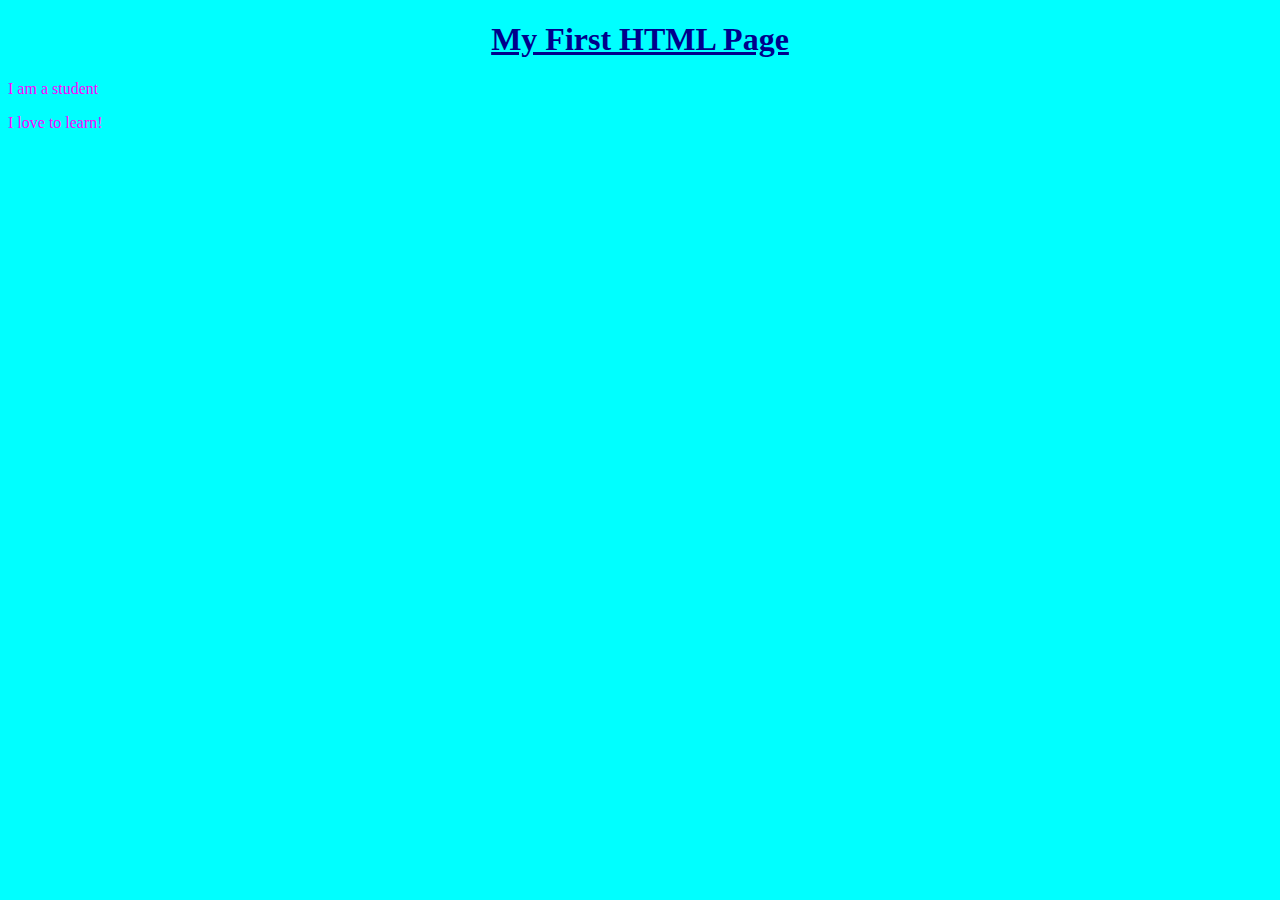
<file: block02/index.html>
<!DOCTYPE html>
<html lang="en">
<head>
    <meta charset="UTF-8">
    <meta name="viewport" content="width=device-width, initial-scale=1.0">
    <title>Document</title>
    <link rel="stylesheet" href="index.css">
</head>
<body>
    <h1>My First HTML Page</h1>
    <p>I am a student</p>
    <p>I love to learn!</p>
</body>
</html>
</file>
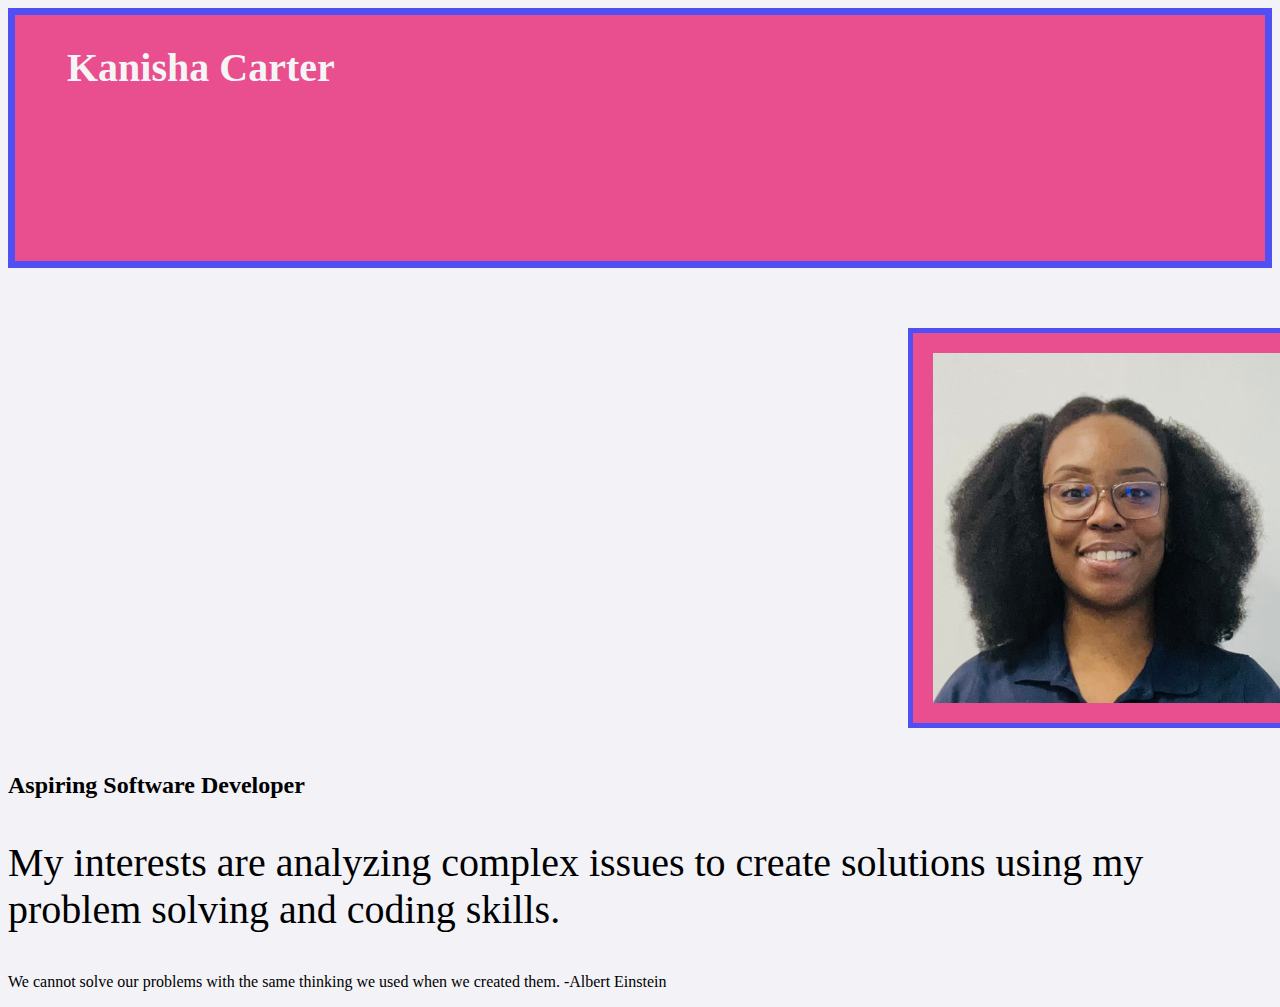
<file: block9/index.html>
<!DOCTYPE html>
<html lang="en">

<head>
    <meta charset="UTF-8">
    <meta name="viewport" content="width=device-width, initial-scale=1.0">
    <title>My Personal Website</title>
    <link rel="stylesheet" href="style.css">
</head>

<body>
    <!--Navigation bar for name, home, about, and portfolio pages-->
    <nav>
        <div style="display: inline-flex;">
            <!--Name with container named "links" for Home About and Portfolio pages-->
            <h1>Kanisha Carter <div id="links" style="display: inline-block;">
                <a href="index.html">Home </a>
                <a href="about.html"> About </a>
                <a href="portfolio.html">Portfolio</a>
            </div></h1>
        </div>
    </nav>
    <!--Container for selfie image-->
    <div style="display: inline-block;">
        <img src="selfie.jpeg" height="350" width="350">
    </div>
    <section>
        <h2>
            Aspiring Software Developer
        </h2>
    </section>
    <section>
        <p id="interests">
            My interests are analyzing complex issues to create solutions using my problem solving and coding
            skills.
        </p>
    </section>
    <section>
        <p id="quote">
            We cannot solve our problems with the same thinking we used when we created them. -Albert Einstein
        </p>
    </section>
    </div>
</body>

</html>
</file>
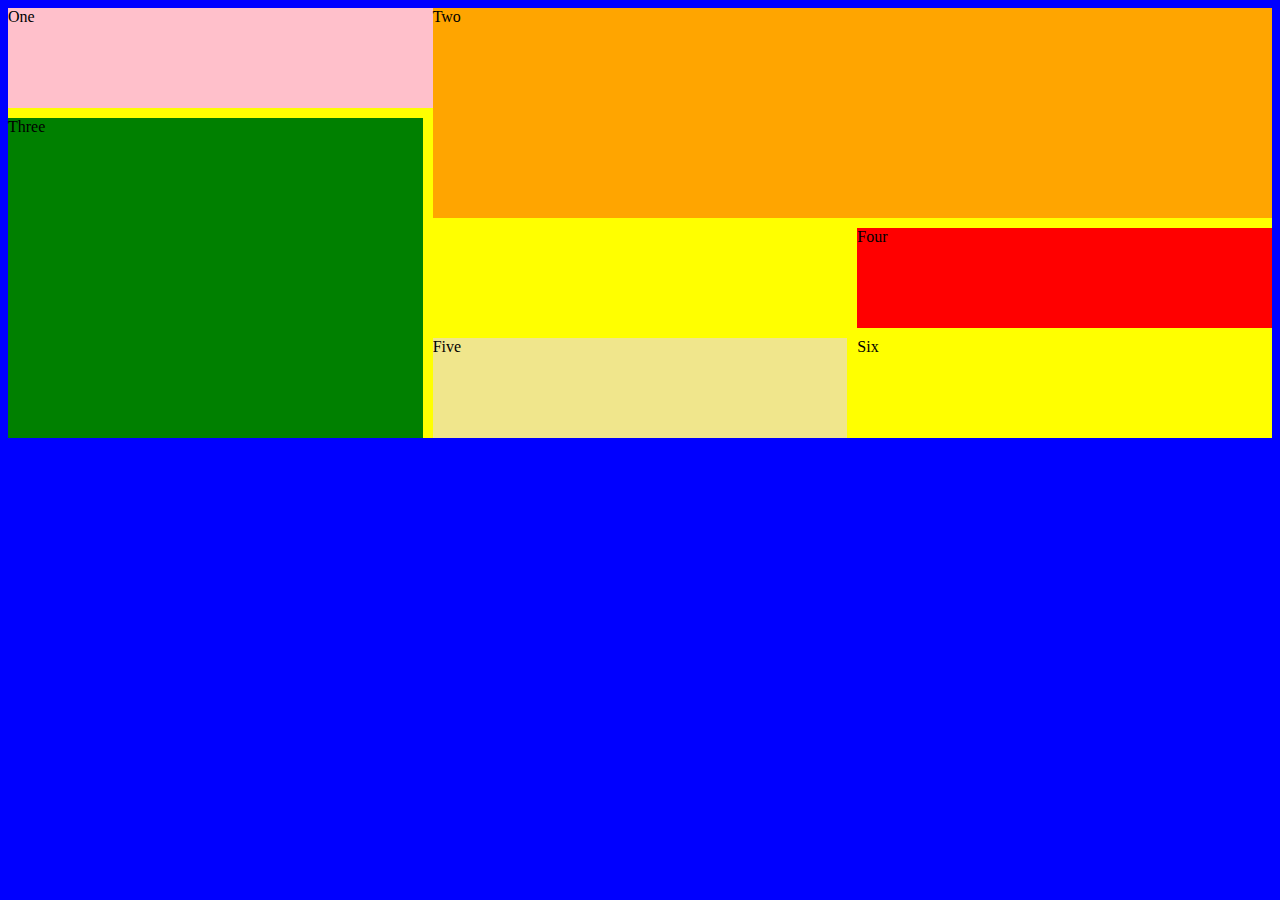
<file: block10/block10.html>
<!DOCTYPE html>
<html lang="en">
<head>
    <meta charset="UTF-8">
    <meta name="viewport" content="width=device-width, initial-scale=1.0">
    <title>Document</title>
    <link rel="stylesheet" href="block10.css">
</head>
<body>
    <div class="wrapper">
        <div class="one">One</div>
        <div class="two">Two</div>
        <div class="three">Three</div>
        <div class="four">Four</div>
        <div class="five">Five</div>
        <div class="six">Six</div>
      </div>
</body>
</html>
</file>
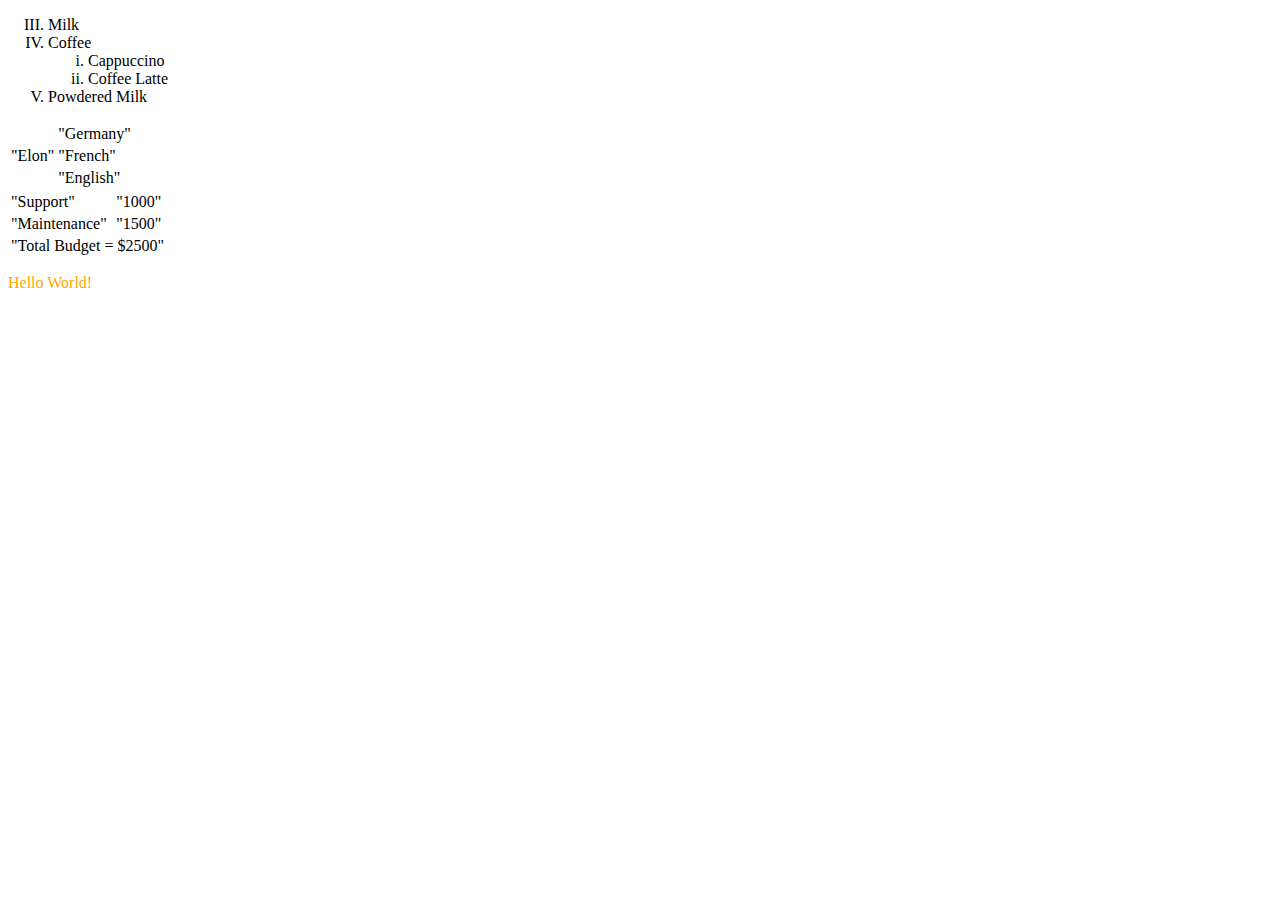
<file: block6/AttributesOrderedListTablePractice.html>
<!DOCTYPE html>
<html lang="en">
<head>
    <meta charset="UTF-8">
    <meta name="viewport" content="width=device-width, initial-scale=1.0">
    <title>OrderedListTablePractice</title>
</head>
<body>
    <ol style="list-style-type:upper-roman;"
    start="3">
<li>Milk</li>
<li>Coffee</li>
<ol style="list-style-type:lower-roman;">
    <li>Cappuccino</li>
    <li>Coffee Latte</li>
</ol>
</li>
<li>Powdered Milk</li>
</ol>

<!--Guided Practice #2-->
<!--Table Using Rowspan-->
<table>
    <tr>
        <td rowspan="3">"Elon"</td>
        <td>"Germany"</td>
    </tr>
    <tr>
        <td>"French"</td>
    </tr>
    <td>"English"</td>
</table>

<!--Guided Practice #3-->
<!--Table Using Colspan-->
<table>
    <tr>
        <td>"Support"</td> <td>"1000"</td>
    </tr>
    <tr>
        <td>"Maintenance"</td> <td>"1500"</td>
    </tr>
    <tr>
        <td colspan="2">"Total Budget = $2500"</td>
    </tr>
</table>

<p style="color:orange;">Hello World!</p>

</body>
</html>
</file>
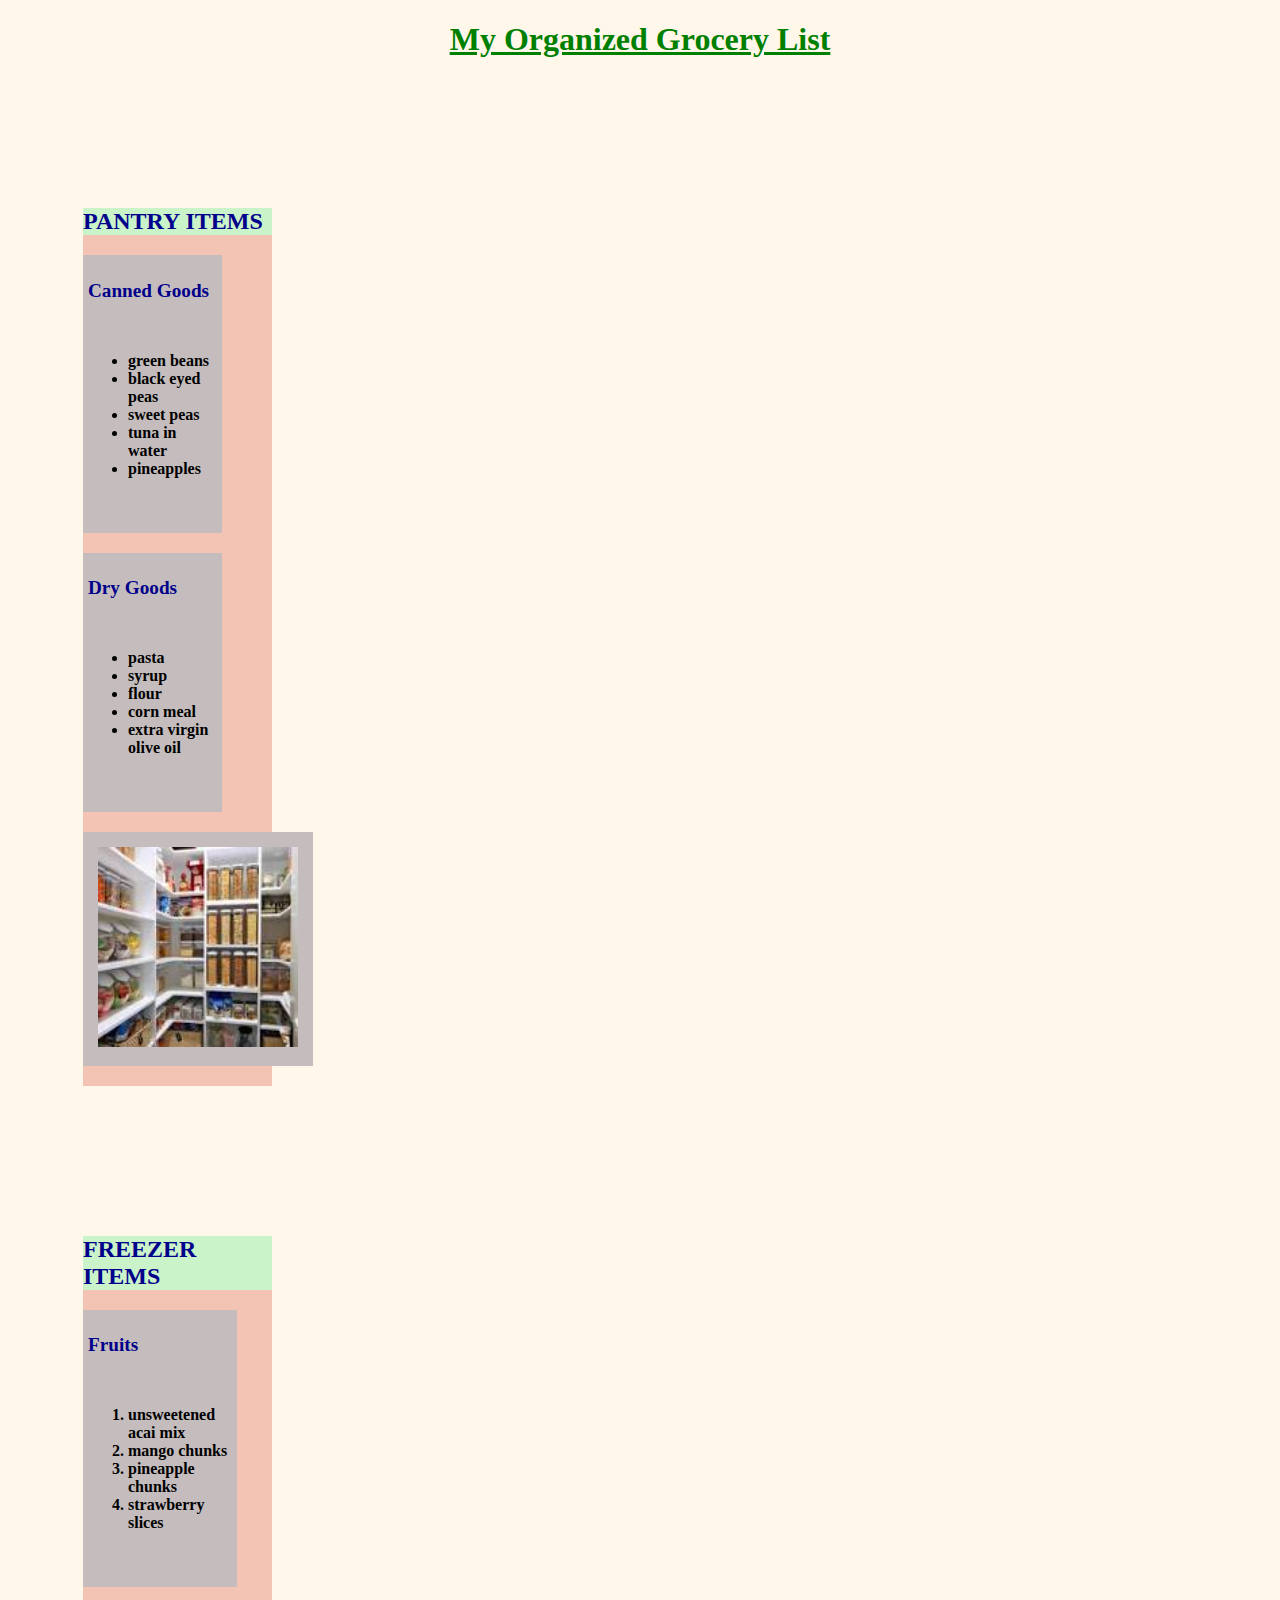
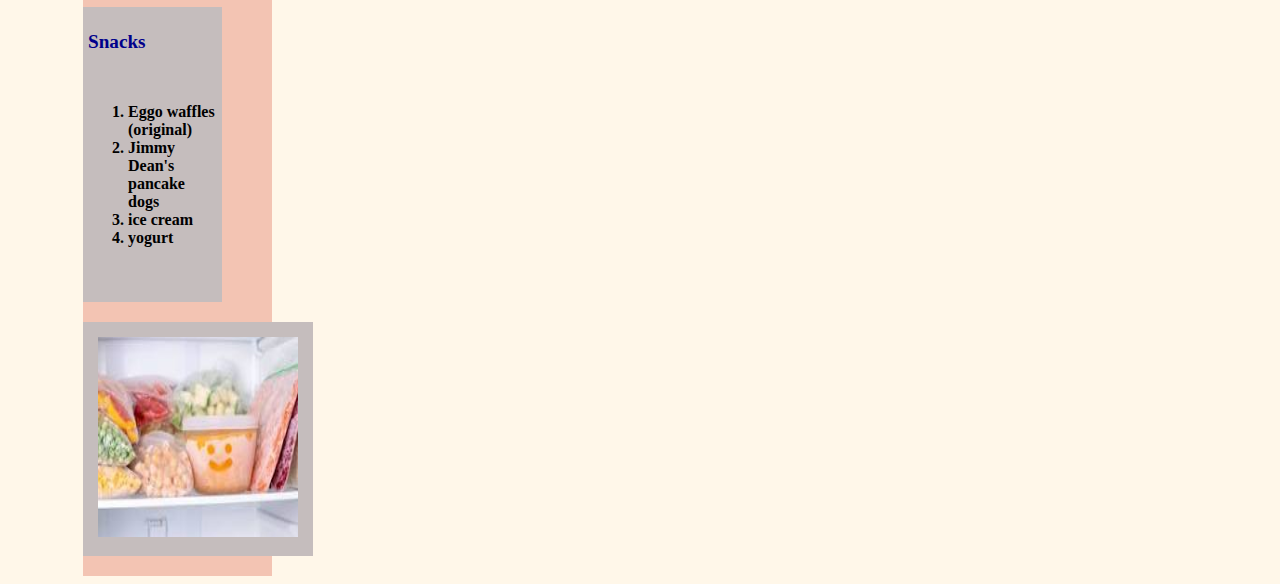
<file: block6/GroceryList.html>
<!DOCTYPE html>
<html lang="en">

<head>
    <meta charset="UTF-8">
    <meta name="viewport" content="width=device-width, initial-scale=1.0">
    <title>My Organized Grocery List</title>
    <link rel="stylesheet" href="GroceryList.css">
</head>

<body> 
    <!--Header for website page-->
    <h1> My Organized Grocery List</h1>
    <!--First section is for PANTRY ITEMS-->
    <section>
        <h2>PANTRY ITEMS</h2>
        <div style="display: inline-block; margin-right: 50px;">
            <!--Unordered List of CANNED GOODS-->
            <h3>Canned Goods</h3>
            <ul>
                <li>green beans</li>
                <li>black eyed peas</li>
                <li>sweet peas</li>
                <li>tuna in water</li>
                <li>pineapples</li>
            </ul>
        </div>
        <div style="display: inline-block; margin-right: 50px;">
            <!--Unordered List of DRY GOODS-->
            <h3>Dry Goods</h3>
            <ul>
                <li>pasta</li>
                <li>syrup</li>
                <li>flour</li>
                <li>corn meal</li>
                <li>extra virgin olive oil</li>
            </ul>
        </div>
        <div style="display:inline-block;">
            <!--Inserted image of PANTRY-->
            <img src="pantry.jpg">
        </div>
    </section>
    <section>
        <!--Second section is for FREEZER ITEMS-->
        <h2>FREEZER ITEMS</h2>
        <div style="display:inline-block; margin-right: 35px;">
            <!--Number ordered List of FRUITS-->
            <h3>Fruits</h3>
            <ol style="numbered;">
                <li>unsweetened acai mix</li>
                <li>mango chunks</li>
                <li>pineapple chunks</li>
                <li>strawberry slices</li>
            </ol>
        </div>
        <div style="display:inline-block; margin-right: 50px;">
            <!--Ordered number List of SNACKS-->
            <h3>Snacks</h3>
            <ol style="numbered;">
                <li>Eggo waffles (original)</li>
                <li>Jimmy Dean's pancake dogs</li>
                <li>ice cream</li>
                <li>yogurt</li>
            </ol>
        </div>
        <div style="display:inline-block;">
            <!--Inserted image of PANTRY-->
            <img src="freezer.jpg">
        </div>
    </section>
</body>

</html>
</file>
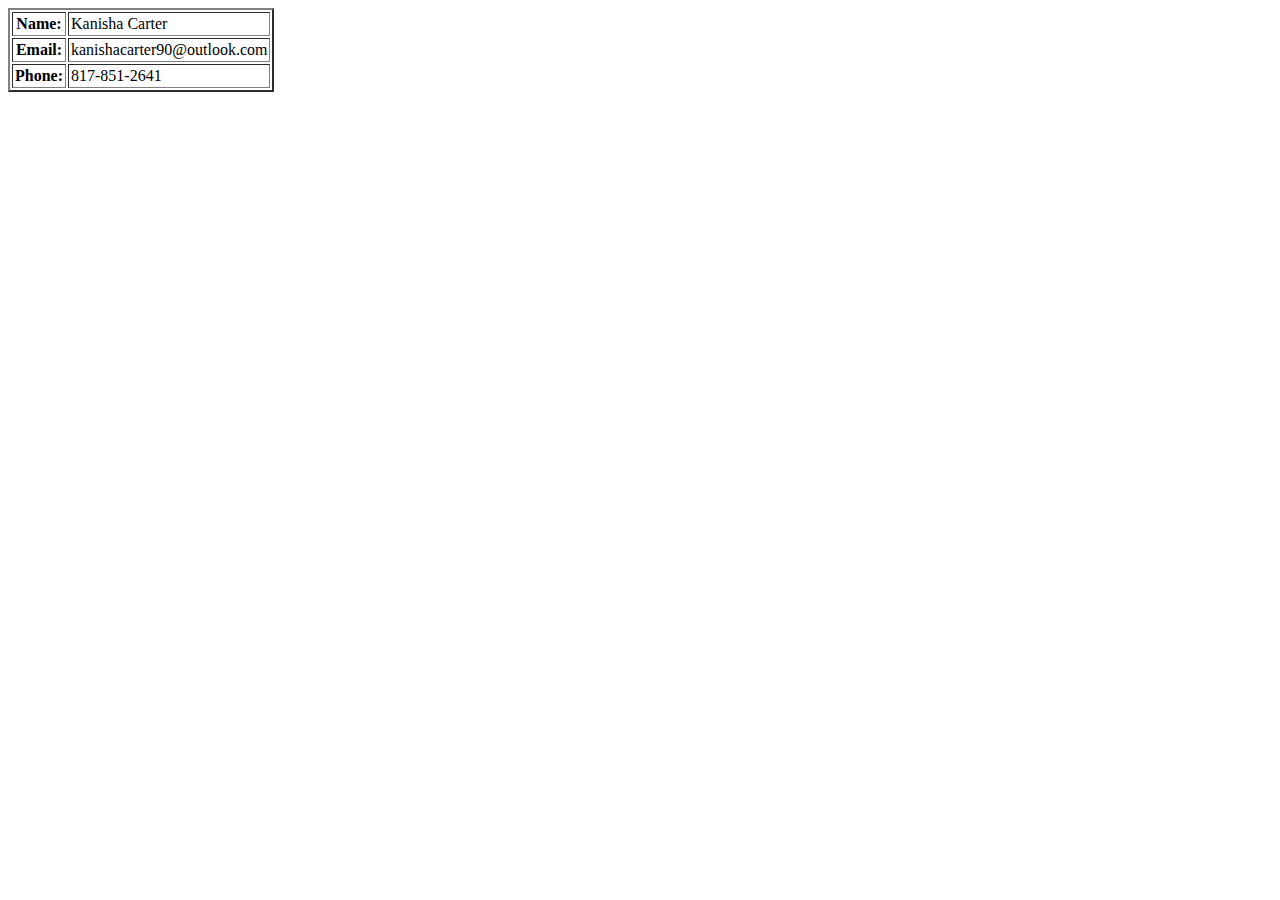
<file: block6/PracticeTable.html>
<!DOCTYPE html>
<html lang="en">
<head>
    <meta charset="UTF-8">
    <meta name="viewport" content="width=device-width, initial-scale=1.0">
    <title>Practice Table</title>
</head>
<body>
    <table border="2" cellpadding="2">
        <tr>
            <th>Name:</th>
            <td>Kanisha Carter</td>
        </tr>
        <tr>
            <th>Email:</th>
            <td>kanishacarter90@outlook.com</td>
        </tr>
        <tr>
            <th rowspan="2">Phone:</th>
            <td>817-851-2641</td>
        </tr>
    </table>
</body>
</html>
</file>
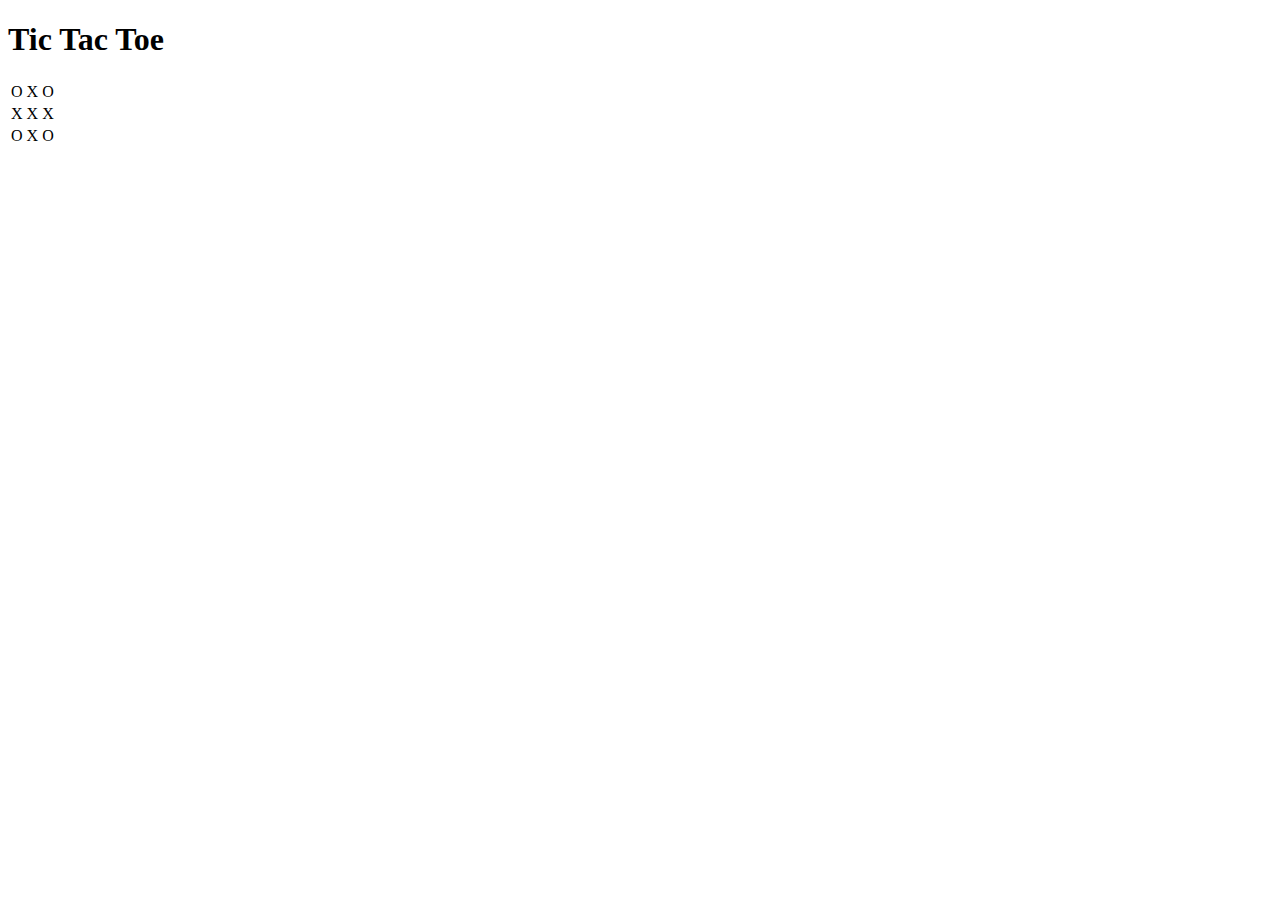
<file: block8/tictactoe.html>
<!DOCTYPE html>
<html lang="en">
  <head>
    <meta charset="UTF-8" />
    <meta name="viewport" content="width=device-width, initial-scale=1.0" />
    <title>Document</title>
  </head>
  <body>
    <h1>Tic Tac Toe</h1>
    <table>
      <tr>
        <td>O</td>
        <td>X</td>
        <td>O</td>
      </tr>
      <tr>
        <td>X</td>
        <td>X</td>
        <td>X</td>
      </tr>
      <tr>
        <td>O</td>
        <td>X</td>
        <td>O</td>
      </tr>
    </table>
  </body>
</html>
</file>
<file: block02/index.css>
body {
    background-color: aqua;
}
h1 {
    text-decoration: underline;
    text-align: center;
    color: darkblue;
    
}
p {
    color: fuchsia;
}
</file>
<file: block9/style.css>
body {
    background-color: rgb(242, 242, 247);
}
h1 {
    font-size: 40px;
    font-family: cursive;
    color: whitesmoke;
    margin-left: 50px;
}
#links {
    margin-left: 1500px;
}
a {
    color:whitesmoke;
}
img {
    margin-left: 900px;
    margin-top:50px;
    margin-bottom: 20px;
    padding: 20px;
    border: 5px solid rgb(79, 79, 243);
    background-color: rgb(233, 78, 143);
}
nav{
    padding: 2px;
    background-color: rgb(233, 78, 143);
    border: 7px solid rgb(79,79,243);
    margin-bottom: 10px;
}
#interests {
    font-size: 40px;
}
</file>
<file: block10/block10.css>
body {
    background-color: blue;
}
.wrapper {
    display: grid;
    grid-template-columns: repeat(3, 1fr);
    gap: 10px;
    grid-auto-rows: minmax(100px, auto);
    background-color: yellow
  }
  .one {
    grid-column: 1 / 3;
    grid-row: 1;
    background-color: pink;
  }
  .two {
    grid-column: 2 / 4;
    grid-row: 1 / 3;
    background-color: orange;
  }
  .three {
    grid-column: 1;
    grid-row: 2 / 5;
    background-color: green;
  }
  .four {
    grid-column: 3;
    grid-row: 3;
    background-color: red;
  }
  .five {
    grid-column: 2;
    grid-row: 4;
    background-color: khaki;
  }
  .six {
    grid-column: 3;
    grid-row: 4;
    background-color:yellow
  }
</file>
<file: block6/GroceryList.css>
/*MAIN HEADER*/
h1 {
    color: green;
    text-decoration: underline;
    text-align: center;
    font-size: xx-large;
}
/*HEADER IN SECTIONS*/
h2 {
    background-color: rgb(202, 243, 202);
    color: darkblue;
    text-align: left;
    margin-top: 20px;
    margin-bottom: 20px;
}
/*HEADER FOR LISTS*/
h3 {
    color:darkblue;
    font-size: larger;
}

/*BODY DECORATION*/
body {
    background-color: rgb(255, 247, 233);
    font-weight: bold;
}

/*SECTIONS DECORATION*/
section {
    background-color: rgb(243, 196, 179);
    margin-top: 150px;
    margin-left: 75px;
    margin-right: 1000px;
    margin bottom: 150px; 
    border:3px; 
}
/*CONTAINER*/
div {
    background-color: rgb(197, 189, 189);
    margin-bottom: 20px;
    margin-right: 150px;
    padding: 5px;
}
/*IMAGES*/
img {
    padding: 10px;
    width: 200px;
    height: 200px;
}
/*UNORDERED LISTS (PANTRY ITEMS)*/
ul {
    margin-top: 50px;
    margin-bottom:50px;
}
/*ORDERED LISTS (FREEZER ITEMS)*/
ol {
    margin-top: 50px;
    margin-bottom:50px;
}
</file>
